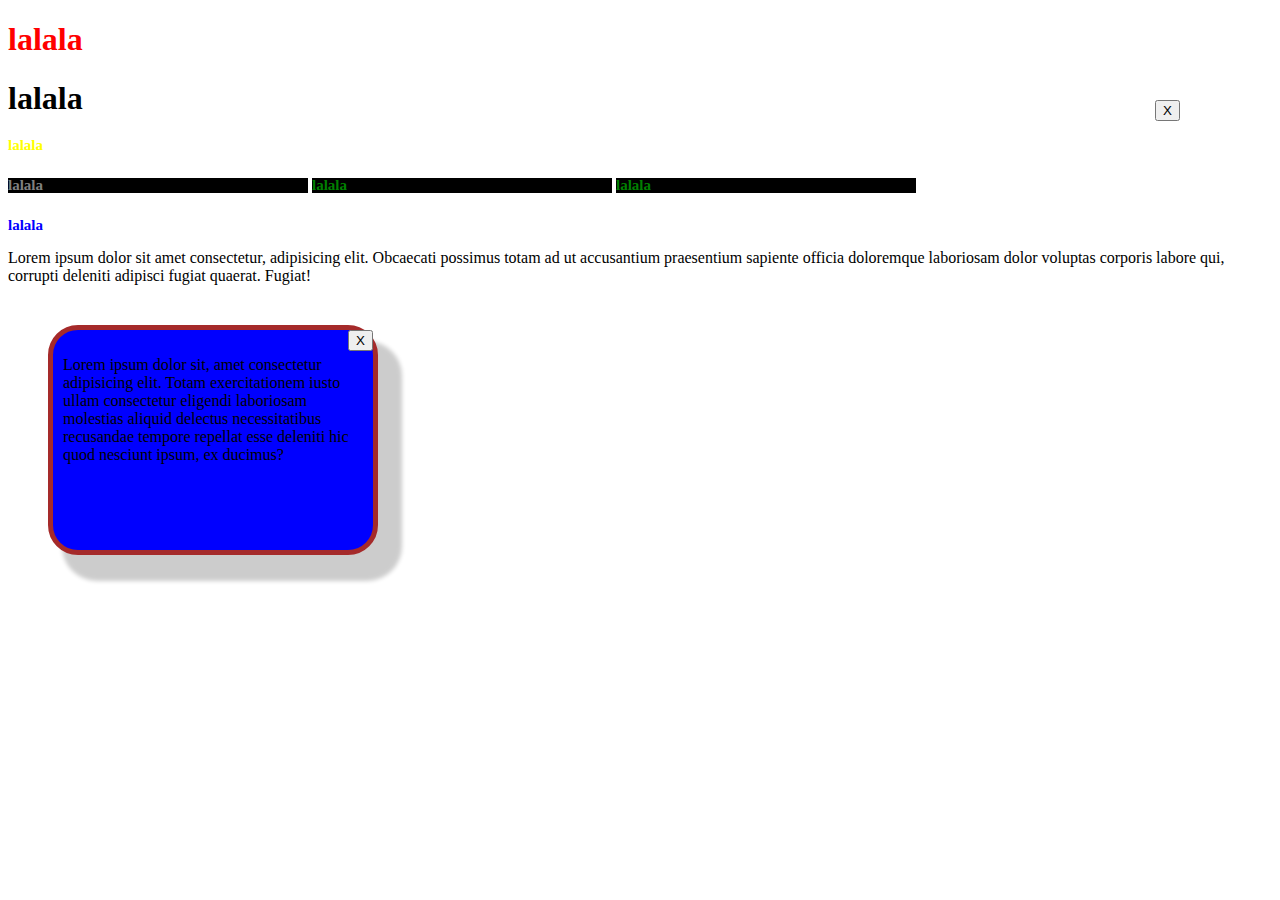
<file: index1.html>
<!DOCTYPE html>

<html lang="en">
  <head>
    <title>Osvit predavanja CSS</title>

    <meta charset="utf-8" />
    <meta name="description" content="Tečaj web programiranja" />
    <meta name="author" content="Osvit" />
    <meta name="viewport" content="width=device-width, initial-scale=1.0" />
    <link rel="stylesheet" href="style.css" />
  </head>

  <body>
    <main>
      <h1 style="color: red">lalala</h1>
      <h1>lalala</h1>
      <h2 id="first">lalala</h2>
      <h2 class="third second">lalala</h2>
      <h2 class="second">lalala</h2>
      <h2 class="second">lalala</h2>
      <h2>lalala</h2>
      <p class="position">
        Lorem ipsum dolor sit amet consectetur, adipisicing elit. Obcaecati
        possimus totam ad ut accusantium praesentium sapiente officia doloremque
        laboriosam dolor voluptas corporis labore qui, corrupti deleniti
        adipisci fugiat quaerat. Fugiat!
      </p>

      <div class="test">
        <p>
          Lorem ipsum dolor sit, amet consectetur adipisicing elit. Totam
          exercitationem iusto ullam consectetur eligendi laboriosam molestias
          aliquid delectus necessitatibus recusandae tempore repellat esse
          deleniti hic quod nesciunt ipsum, ex ducimus?
        </p>
        <button class="close">X</button>
      </div>
      <button class="fixed">X</button>
    </main>
  </body>
</html>
</file>
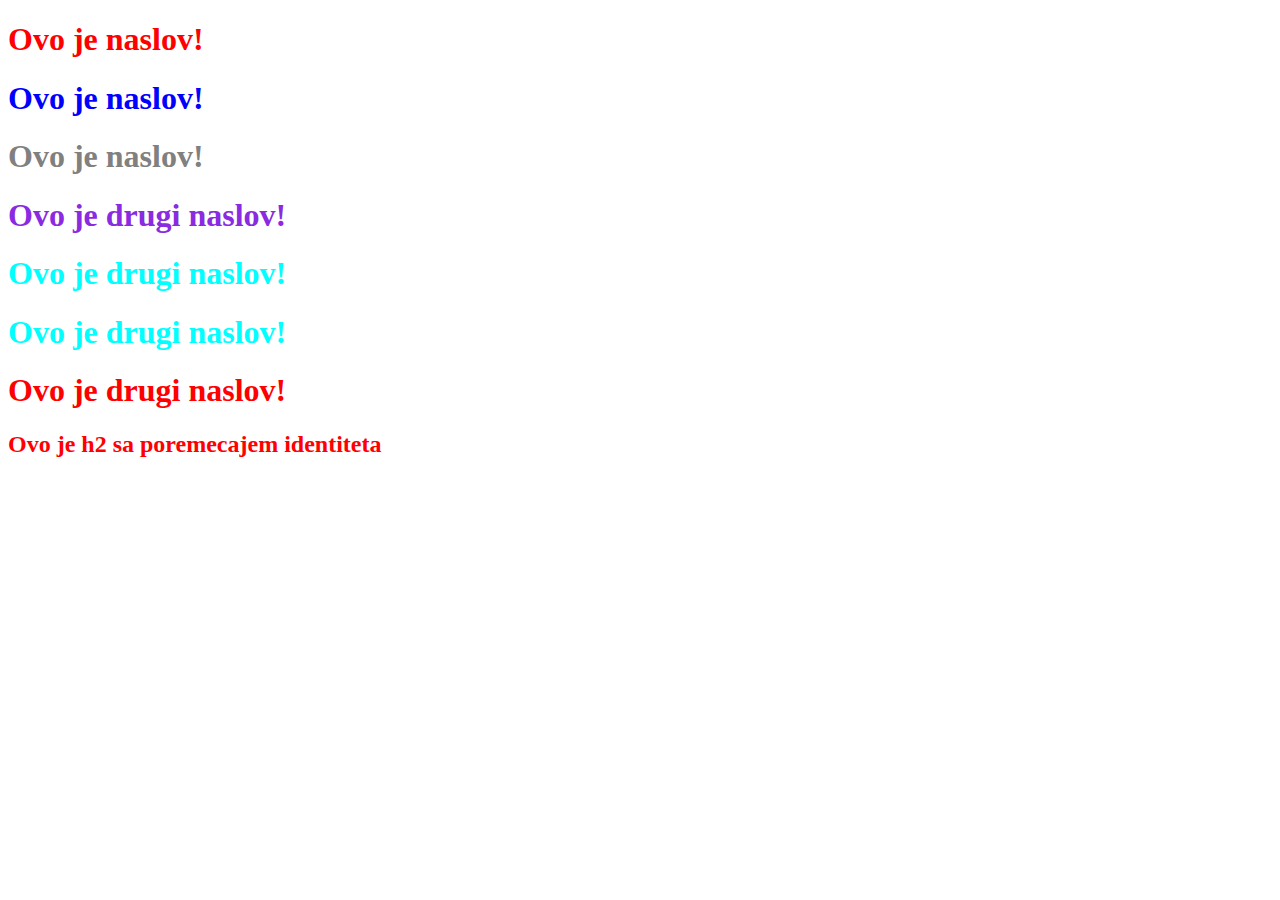
<file: index3.html>
<!DOCTYPE html>

<html lang="en">
  <head>
    <title>Osvit predavanja CSS</title>

    <meta charset="utf-8" />
    <meta name="description" content="Tečaj web programiranja" />
    <meta name="author" content="Osvit" />
    <meta name="viewport" content="width=device-width, initial-scale=1.0" />
    <link rel="stylesheet" href="style3.css" />
  </head>

  <body>
    <main>
      <h1>Ovo je naslov!</h1>
      <h1 class="class" >Ovo je naslov!</h1>
      <h1 id="id" >Ovo je naslov!</h1>

      <div class="div">
        <h1>Ovo je drugi naslov!</h1>
        <h1 class="second" >Ovo je drugi naslov!</h1>
        <h1 id="second" >Ovo je drugi naslov!</h1>
      </div>

      <div>
        <h1>Ovo je drugi naslov!</h1>
      </div>

      <div class="h2-wrapper">
      <h2 class="h2" id="h2">Ovo je h2 sa poremecajem identiteta</h2>
    </div>
    </main>
  </body>
</html>
</file>
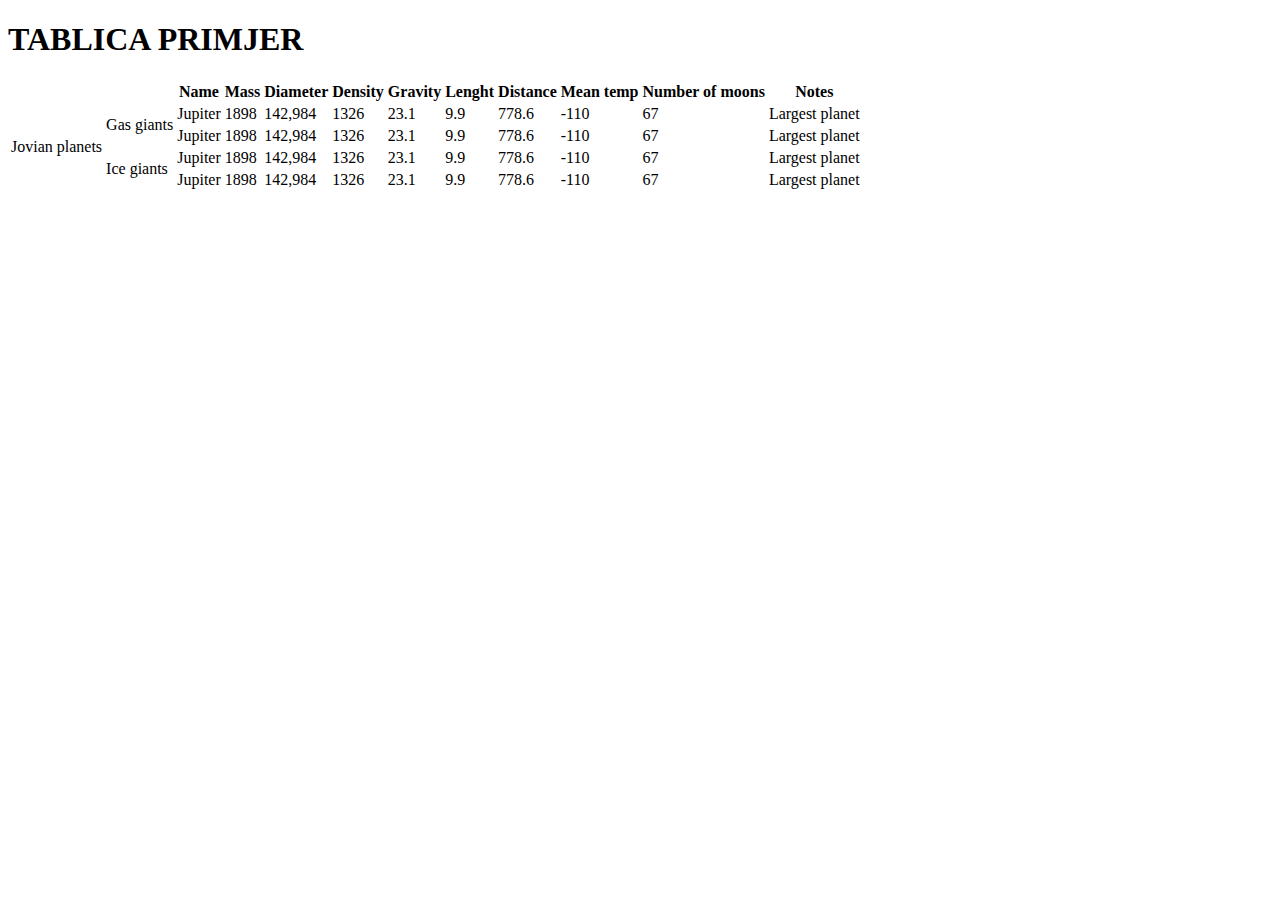
<file: tablica.html>
<!DOCTYPE html>

<html lang=en>

<head>
    <title>Tablica</title>

    <meta charset="utf-8" />
    <meta name="description" content="Tečaj web programiranja" />
    <meta name="author" content="Osvit" />
    <meta name="viewport" content="width=device-width, initial-scale=1.0" />
</head>

<body>
    <table>
        <h1>TABLICA PRIMJER</h1>
        <table>
            <thead>
                <tr>
                    <th></th>
                    <th></th>
                    <th>Name</th>
                    <th>Mass</th>
                    <th>Diameter</th>
                    <th>Density</th>
                    <th>Gravity</th>
                    <th>Lenght</th>
                    <th>Distance</th>
                    <th>Mean temp</th>
                    <th>Number of moons</th>
                    <th>Notes</th>
                </tr>
            </thead>
            <tbody>
                <tr>
                    <td rowspan="4">Jovian planets</td>
                    <td rowspan="2">Gas giants</td>
                    <td>Jupiter</td>
                    <td>1898</td>
                    <td>142,984</td>
                    <td>1326</td>
                    <td>23.1</td>
                    <td>9.9</td>
                    <td>778.6</td>
                    <td>-110</td>
                    <td>67</td>
                    <td>Largest planet</td>
                </tr>
                <tr>
                    <td>Jupiter</td>
                    <td>1898</td>
                    <td>142,984</td>
                    <td>1326</td>
                    <td>23.1</td>
                    <td>9.9</td>
                    <td>778.6</td>
                    <td>-110</td>
                    <td>67</td>
                    <td>Largest planet</td>
                </tr>
                <tr>

                    <td rowspan="2">Ice giants</td>
                    <td>Jupiter</td>
                    <td>1898</td>
                    <td>142,984</td>
                    <td>1326</td>
                    <td>23.1</td>
                    <td>9.9</td>
                    <td>778.6</td>
                    <td>-110</td>
                    <td>67</td>
                    <td>Largest planet</td>
                </tr>
                <tr>
                    <td>Jupiter</td>
                    <td>1898</td>
                    <td>142,984</td>
                    <td>1326</td>
                    <td>23.1</td>
                    <td>9.9</td>
                    <td>778.6</td>
                    <td>-110</td>
                    <td>67</td>
                    <td>Largest planet</td>
                </tr>
            </tbody>
        </table>


    </table>
</body>
</file>
<file: style.css>
h2 {
  color: blue;
  font-size: 15px;
  line-height: 15px;
}
#first {
  color: yellow;
}
.second {
  color: green;
  background: black;
  display: inline-block;
  width: 300px;
}
.third {
  color: gray;
}
.test {
width: 300px;
height: 200px;
background: blue;
padding: 10px;
margin: 40px;
border: 5px solid brown;
border-radius: 30px;
box-shadow: 19px 21px 4px 5px rgba(0,0,0,0.2);
position: relative;
}
.position {
  position: relative;
}
.close {
  position: absolute;
  top: 0px;
right: 0px;
}
.fixed {
  position: fixed;
  top: 100px;
  right: 100px;
}
</file>
<file: style3.css>
* {
  box-sizing: border-box;
}

h1 {
  color: red;
}

.class {
  color: blue;
}

#id {
  color: gray;
}

.div > h1 {
  color: yellow;
}

.div h1 + h1 {
  color: aqua;
}

.div > h1:first-child {
  color: blueviolet;
}

.h2-wrapper .h2 {
  color: red;
}

.h2 {
  color: blue;
}
</file>
